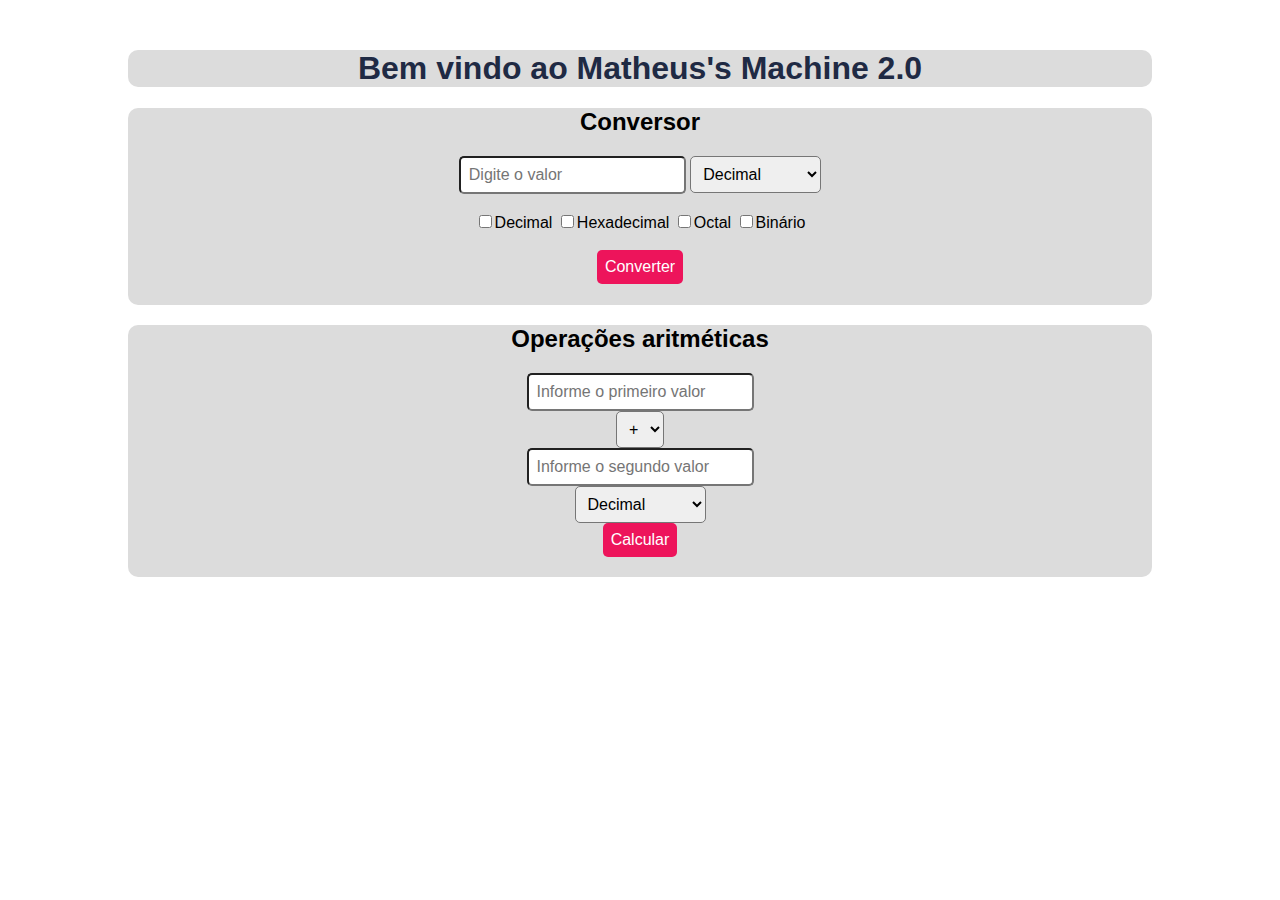
<file: index.html>
<!DOCTYPE html>
<html lang="pt-br">

<head>
    <meta charset="UTF-8">
    <meta name="viewport" content="width=device-width, initial-scale=1.0">
    <link rel="stylesheet" href="estilo.css">
    <title>Conversor de Bases</title>
</head>

<body>
    <!-- contêiner principal -->
    <div id="container">
        <!-- título da página -->
        <h1>Bem vindo ao Matheus's Machine 2.0</h1>
        <div id="secaoConversor">
            <h2>Conversor</h2>
            <!-- entrada de valor -->
            <input id="inputValue" type="text" placeholder="Digite o valor">
            <!-- seleção da base -->
            <select id="inputBase">
                <option value="decimal">Decimal</option>
                <option value="hexadecimal">Hexadecimal</option>
                <option value="octal">Octal</option>
                <option value="binario">Binário</option>
            </select>
            <br><br>
            <!-- opções de conversão -->
            <input type="checkbox" id="convertDecimal"><label for="convertDecimal">Decimal</label>
            <input type="checkbox" id="convertHexadecimal"><label for="convertHexadecimal">Hexadecimal</label>
            <input type="checkbox" id="convertOctal"><label for="convertOctal">Octal</label>
            <input type="checkbox" id="convertBinario"><label for="convertBinario">Binário</label>
            <br><br>
            <!-- botão de conversão -->
            <button onclick="converter()">Converter</button>
            <!-- saída de resultados -->
            <div id="output"></div>
        </div>
        <div id="secaoOperacao">
            <h2>Operações aritméticas</h2>
            <input type="text" id="inputPrimeiroValor" 
                    placeholder="Informe o primeiro valor"><br>
            <select id="selectOperacao">
                <option value="+">+</option>
                <option value="-">-</option>
                <option value="*">*</option>
                <option value="/">/</option>
            </select><br>
            <input type="text" id="inputSegundoValor" 
                    placeholder="Informe o segundo valor"><br>
            <select id="inputBase2">
                <option value="decimal">Decimal</option>
                <option value="hexadecimal">Hexadecimal</option>
                <option value="octal">Octal</option>
                <option value="binario">Binário</option>
            </select><br>
            <button onclick="realizarOperacao()">Calcular</button>
            <div id="resultado"></div>
        </div>
    </div>
    <!-- script javascript -->
    <script>

        function realizarOperacao(){
            const operacao = selectOperacao.value
            const baseInformada = inputBase2.value
            var primeiroValorDecimal = parseInt(inputPrimeiroValor.value, baseInformada === 'hexadecimal' ? 16 : baseInformada === 'octal' ? 8 : baseInformada === 'binario' ? 2 : 10);
            var segundoValorDecimal = parseInt(inputSegundoValor.value, baseInformada === 'hexadecimal' ? 16 : baseInformada === 'octal' ? 8 : baseInformada === 'binario' ? 2 : 10);
            var calculo = 0

            resultado.innerHTML = ""
            resultado.style.display = 'block';

            if (!validarEntrada(inputPrimeiroValor.value, baseInformada)
                || !validarEntrada(inputSegundoValor.value, baseInformada)) {
                alert('Por favor, insira um número válido para a base selecionada' +
                        ' para a resolução do cálculo'
                );
                return;
            }

            if(operacao == "+"){
                calculo = primeiroValorDecimal + segundoValorDecimal
            }
            else if(operacao == "-"){
                calculo = primeiroValorDecimal - segundoValorDecimal
            }
            else if(operacao == "*"){
                calculo = primeiroValorDecimal * segundoValorDecimal
            }
            else {
                calculo = primeiroValorDecimal / segundoValorDecimal
            }

            if(baseInformada == "decimal"){
                resultado.innerHTML = calculo
            }
            else if(baseInformada == "hexadecimal"){
                resultado.innerHTML = calculo.toString(16)
            }
            else if(baseInformada == "octal"){
                resultado.innerHTML = calculo.toString(8)
            }
            else{
                resultado.innerHTML = calculo.toString(2)
            }
        }
        
        // função para converter os valores
        function converter() {
            var inputValue = document.getElementById('inputValue').value; // obtém o valor de entrada
            var inputBase = document.getElementById('inputBase').value; // obtém a base de entrada

            // valida a entrada de acordo com a base selecionada
            if (!validarEntrada(inputValue, inputBase)) {
                alert('Por favor, insira um número válido para a base selecionada.');
                return;
            }

            // converte o valor para decimal, com base na base de entrada selecionada
            var decimalValue = parseInt(inputValue, inputBase === 'hexadecimal' ? 16 : inputBase === 'octal' ? 8 : inputBase === 'binario' ? 2 : 10);
            var outputHTML = ''; // inicializa a variável para armazenar o html de saída

            // verifica se cada opção de conversão está selecionada e adiciona o resultado ao html de saída
            if (document.getElementById('convertDecimal').checked) {
                output.style.display = 'block'; // exibe a saída
                outputHTML += `<p>Decimal: ${decimalValue}</p>`; // adiciona o resultado ao html
            }
            if (document.getElementById('convertHexadecimal').checked) {
                output.style.display = 'block'; // exibe a saída
                outputHTML += `<p>Hexadecimal: ${decimalValue.toString(16).toUpperCase()}</p>`; // converte para hexadecimal e adiciona ao html
            }
            if (document.getElementById('convertOctal').checked) {
                output.style.display = 'block'; // exibe a saída
                outputHTML += `<p>Octal: ${decimalValue.toString(8)}</p>`; // converte para octal e adiciona ao html
            }
            if (document.getElementById('convertBinario').checked) {
                output.style.display = 'block'; // exibe a saída
                outputHTML += `<p>Binário: ${decimalValue.toString(2)}</p>`; // converte
            }
            document.getElementById('output').innerHTML = outputHTML; // atualiza o conteúdo da saída com o html gerado
        }

        // Função para validar a entrada de acordo com a base selecionada
        function validarEntrada(inputValue, inputBase) {

            var validChars = ''; // String para armazenar os caracteres válidos

            // Determina os caracteres válidos com base na base selecionada
            if (inputBase === 'decimal') {
                validChars = '0123456789'; // Para base decimal, são válidos os dígitos de 0 a 9
            } else if (inputBase === 'hexadecimal') {
                validChars = '0123456789ABCDEFabcdef'; // Para base hexadecimal, são válidos os dígitos de 0 a 9 e as letras de A a F
            } else if (inputBase === 'octal') {
                validChars = '01234567'; // Para base octal, são válidos os dígitos de 0 a 7
            } else if (inputBase === 'binario') {
                validChars = '01'; // Para base binária, são válidos os dígitos 0 e 1
            }

            // Verifica se cada caractere da entrada está presente na lista de caracteres válidos
            for (var i = 0; i < inputValue.length; i++) {
                if (validChars.indexOf(inputValue[i]) === -1) { // Se o caractere não for encontrado na lista de caracteres válidos
                    return false; // Retorna falso indicando que a entrada é inválida
                }
            }
            return true; // Retorna verdadeiro indicando que a entrada é válida
        }
    </script>
</body>

</html>
</file>
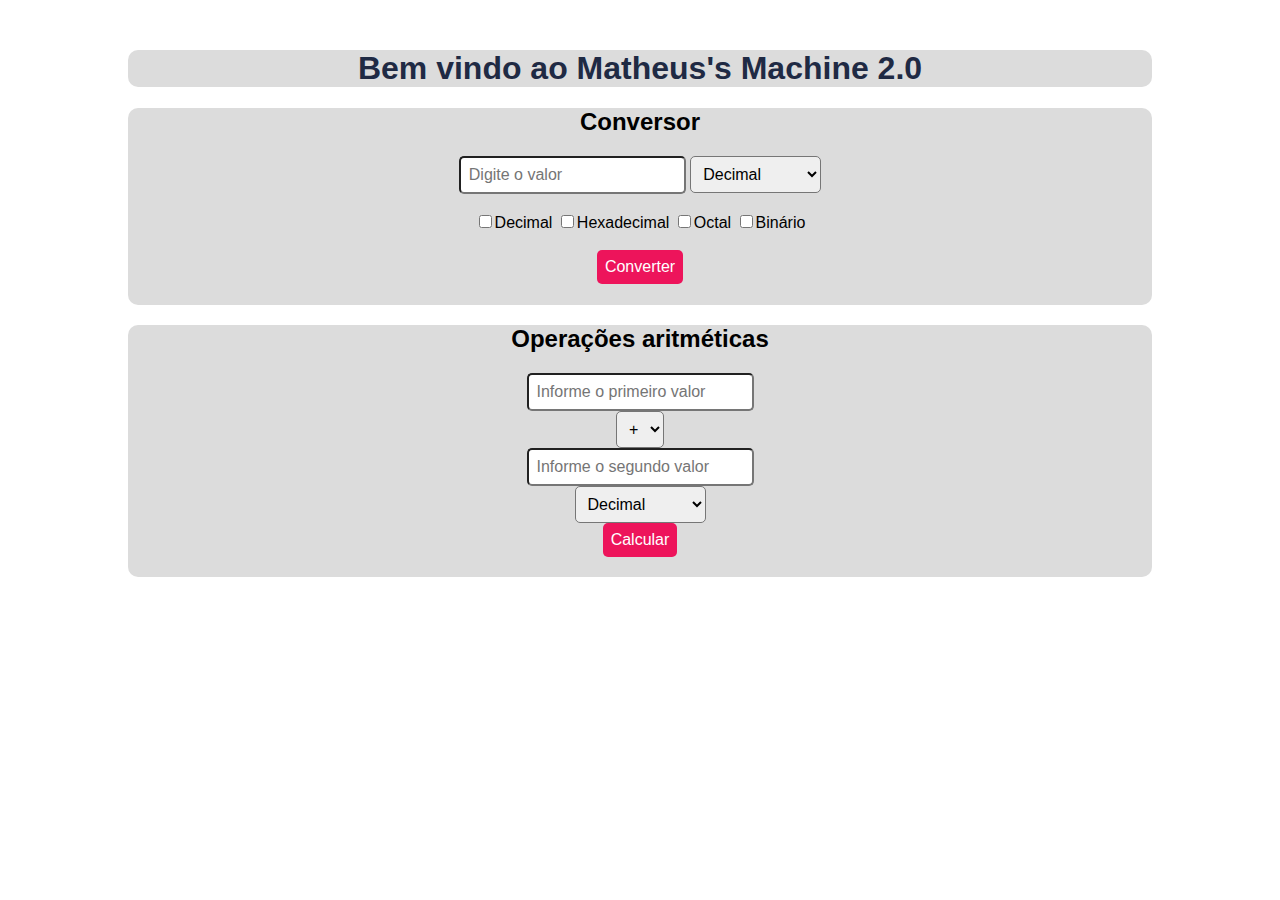
<file: matheus-machine-comentado.html>
<!DOCTYPE html>
<html lang="pt-br">

<head>
    <meta charset="UTF-8">
    <meta name="viewport" content="width=device-width, initial-scale=1.0">
    <link rel="stylesheet" href="estilo.css">
    <title>Conversor de Bases</title>
</head>

<body>
    <!-- contêiner principal -->
    <div id="container">
        <!-- título da página -->
        <h1>Bem vindo ao Matheus's Machine 2.0</h1>
        <div id="secaoConversor">
            <h2>Conversor</h2>
            <!-- entrada de valor -->
            <input id="inputValue" type="text" placeholder="Digite o valor">
            <!-- seleção da base -->
            <select id="inputBase">
                <option value="decimal">Decimal</option>
                <option value="hexadecimal">Hexadecimal</option>
                <option value="octal">Octal</option>
                <option value="binario">Binário</option>
            </select>
            <br><br>
            <!-- opções de conversão -->
            <input type="checkbox" id="convertDecimal"><label for="convertDecimal">Decimal</label>
            <input type="checkbox" id="convertHexadecimal"><label for="convertHexadecimal">Hexadecimal</label>
            <input type="checkbox" id="convertOctal"><label for="convertOctal">Octal</label>
            <input type="checkbox" id="convertBinario"><label for="convertBinario">Binário</label>
            <br><br>
            <!-- botão de conversão -->
            <button onclick="converter()">Converter</button>
            <!-- saída de resultados -->
            <div id="output"></div>
        </div>
        <div id="secaoOperacao">
            <h2>Operações aritméticas</h2>
            <input type="text" id="inputPrimeiroValor" 
                    placeholder="Informe o primeiro valor"><br>
            <select id="selectOperacao">
                <option value="+">+</option>
                <option value="-">-</option>
                <option value="*">*</option>
                <option value="/">/</option>
            </select><br>
            <input type="text" id="inputSegundoValor" 
                    placeholder="Informe o segundo valor"><br>
            <select id="inputBase2">
                <option value="decimal">Decimal</option>
                <option value="hexadecimal">Hexadecimal</option>
                <option value="octal">Octal</option>
                <option value="binario">Binário</option>
            </select><br>
            <button onclick="realizarOperacao()">Calcular</button>
            <div id="resultado"></div>
        </div>
    </div>
    <!-- script javascript -->
    <script>

        function realizarOperacao(){
            const operacao = selectOperacao.value
            const baseInformada = inputBase2.value
            var primeiroValorDecimal = parseInt(inputPrimeiroValor.value, baseInformada === 'hexadecimal' ? 16 : baseInformada === 'octal' ? 8 : baseInformada === 'binario' ? 2 : 10);
            var segundoValorDecimal = parseInt(inputSegundoValor.value, baseInformada === 'hexadecimal' ? 16 : baseInformada === 'octal' ? 8 : baseInformada === 'binario' ? 2 : 10);
            var calculo = 0

            resultado.innerHTML = ""
            resultado.style.display = 'block';

            if (!validarEntrada(inputPrimeiroValor.value, baseInformada)
                || !validarEntrada(inputSegundoValor.value, baseInformada)) {
                alert('Por favor, insira um número válido para a base selecionada' +
                        ' para a resolução do cálculo'
                );
                return;
            }

            if(operacao == "+"){
                calculo = primeiroValorDecimal + segundoValorDecimal
            }
            else if(operacao == "-"){
                calculo = primeiroValorDecimal - segundoValorDecimal
            }
            else if(operacao == "*"){
                calculo = primeiroValorDecimal * segundoValorDecimal
            }
            else {
                calculo = primeiroValorDecimal / segundoValorDecimal
            }

            if(baseInformada == "decimal"){
                resultado.innerHTML = calculo
            }
            else if(baseInformada == "hexadecimal"){
                resultado.innerHTML = calculo.toString(16)
            }
            else if(baseInformada == "octal"){
                resultado.innerHTML = calculo.toString(8)
            }
            else{
                resultado.innerHTML = calculo.toString(2)
            }
        }
        
        // função para converter os valores
        function converter() {
            var inputValue = document.getElementById('inputValue').value; // obtém o valor de entrada
            var inputBase = document.getElementById('inputBase').value; // obtém a base de entrada

            // valida a entrada de acordo com a base selecionada
            if (!validarEntrada(inputValue, inputBase)) {
                alert('Por favor, insira um número válido para a base selecionada.');
                return;
            }

            // converte o valor para decimal, com base na base de entrada selecionada
            var decimalValue = parseInt(inputValue, inputBase === 'hexadecimal' ? 16 : inputBase === 'octal' ? 8 : inputBase === 'binario' ? 2 : 10);
            var outputHTML = ''; // inicializa a variável para armazenar o html de saída

            // verifica se cada opção de conversão está selecionada e adiciona o resultado ao html de saída
            if (document.getElementById('convertDecimal').checked) {
                output.style.display = 'block'; // exibe a saída
                outputHTML += `<p>Decimal: ${decimalValue}</p>`; // adiciona o resultado ao html
            }
            if (document.getElementById('convertHexadecimal').checked) {
                output.style.display = 'block'; // exibe a saída
                outputHTML += `<p>Hexadecimal: ${decimalValue.toString(16).toUpperCase()}</p>`; // converte para hexadecimal e adiciona ao html
            }
            if (document.getElementById('convertOctal').checked) {
                output.style.display = 'block'; // exibe a saída
                outputHTML += `<p>Octal: ${decimalValue.toString(8)}</p>`; // converte para octal e adiciona ao html
            }
            if (document.getElementById('convertBinario').checked) {
                output.style.display = 'block'; // exibe a saída
                outputHTML += `<p>Binário: ${decimalValue.toString(2)}</p>`; // converte
            }
            document.getElementById('output').innerHTML = outputHTML; // atualiza o conteúdo da saída com o html gerado
        }

        // Função para validar a entrada de acordo com a base selecionada
        function validarEntrada(inputValue, inputBase) {

            var validChars = ''; // String para armazenar os caracteres válidos

            // Determina os caracteres válidos com base na base selecionada
            if (inputBase === 'decimal') {
                validChars = '0123456789'; // Para base decimal, são válidos os dígitos de 0 a 9
            } else if (inputBase === 'hexadecimal') {
                validChars = '0123456789ABCDEFabcdef'; // Para base hexadecimal, são válidos os dígitos de 0 a 9 e as letras de A a F
            } else if (inputBase === 'octal') {
                validChars = '01234567'; // Para base octal, são válidos os dígitos de 0 a 7
            } else if (inputBase === 'binario') {
                validChars = '01'; // Para base binária, são válidos os dígitos 0 e 1
            }

            // Verifica se cada caractere da entrada está presente na lista de caracteres válidos
            for (var i = 0; i < inputValue.length; i++) {
                if (validChars.indexOf(inputValue[i]) === -1) { // Se o caractere não for encontrado na lista de caracteres válidos
                    return false; // Retorna falso indicando que a entrada é inválida
                }
            }
            return true; // Retorna verdadeiro indicando que a entrada é válida
        }
    </script>
</body>

</html>
</file>
<file: estilo.css>
/* estilo para o corpo da página */
        body {
            font-family: Arial, sans-serif; /* define a fonte utilizada */
            background-image: url(https://png.pngtree.com/background/20211215/original/pngtree-cartoon-satellite-ruler-calculator-linear-education-background-picture-image_1458755.jpg); /* define a cor de fundo do corpo da página */
            margin: 0; /* remove margens externas */
            padding: 0; /* remove preenchimento externo */
        }

        /* estilo para o contêiner principal */
        #container {
            width: 80%; /* define a largura do contêiner */
            margin: 50px auto; /* centraliza o contêiner horizontalmente */
            text-align: center; /* alinha o conteúdo ao centro */
        }

        #container h1{
            background-color: #dcdcdc;
            border-radius: 10px;
        }

        #secaoConversor{
            background-color: #dcdcdc;
            border-radius: 10px;
            padding-bottom: 2%;
        }

        #secaoOperacao{
            background-color: #dcdcdc;
            border-radius: 10px;
            padding-bottom: 2%;
        }

        /* estilo para o cabeçalho */
        h1 {
            color: #1F2A44; /* define a cor do texto do cabeçalho */
        }

        /* estilo para a entrada de texto */
        input[type="text"] {
            padding: 8px; /* define o preenchimento interno */
            font-size: 16px; /* define o tamanho da fonte */
            border-radius: 5px; /* define o raio das bordas */
        }

        /* estilo para seleção e botão */
        select,
        button {
            padding: 8px; /* define o preenchimento interno */
            font-size: 16px; /* define o tamanho da fonte */
            border-radius: 5px; /* define o raio das bordas */
            cursor: pointer; /* altera o cursor ao passar por cima */
        }

        /* estilo para o botão */
        button {
            background-color: #ED145B; /* define a cor de fundo do botão */
            color: #FFFFFF; /* define a cor do texto do botão */
            border: none; /* remove a borda do botão */
        }

        /* estilo para o botão ao passar o mouse por cima */
        button:hover {
            background-color: #EFB661; /* altera a cor de fundo ao passar o mouse */
        }

        /* estilo para a saída de resultados */
        #output, #resultado {
            margin-top: 20px; /* define a margem superior */
            padding: 10px; /* define o preenchimento interno */
            border-radius: 5px; /* define o raio das bordas */
            background-color: #61b9d6; /* define a cor de fundo */
            border: 1px solid #63666A; /* define a borda */
            text-align: left; /* alinha o texto à esquerda */
            display: none; /* inicialmente oculta a saída */
            margin-left: 15%;
            margin-right: 15%;
        }
</file>
